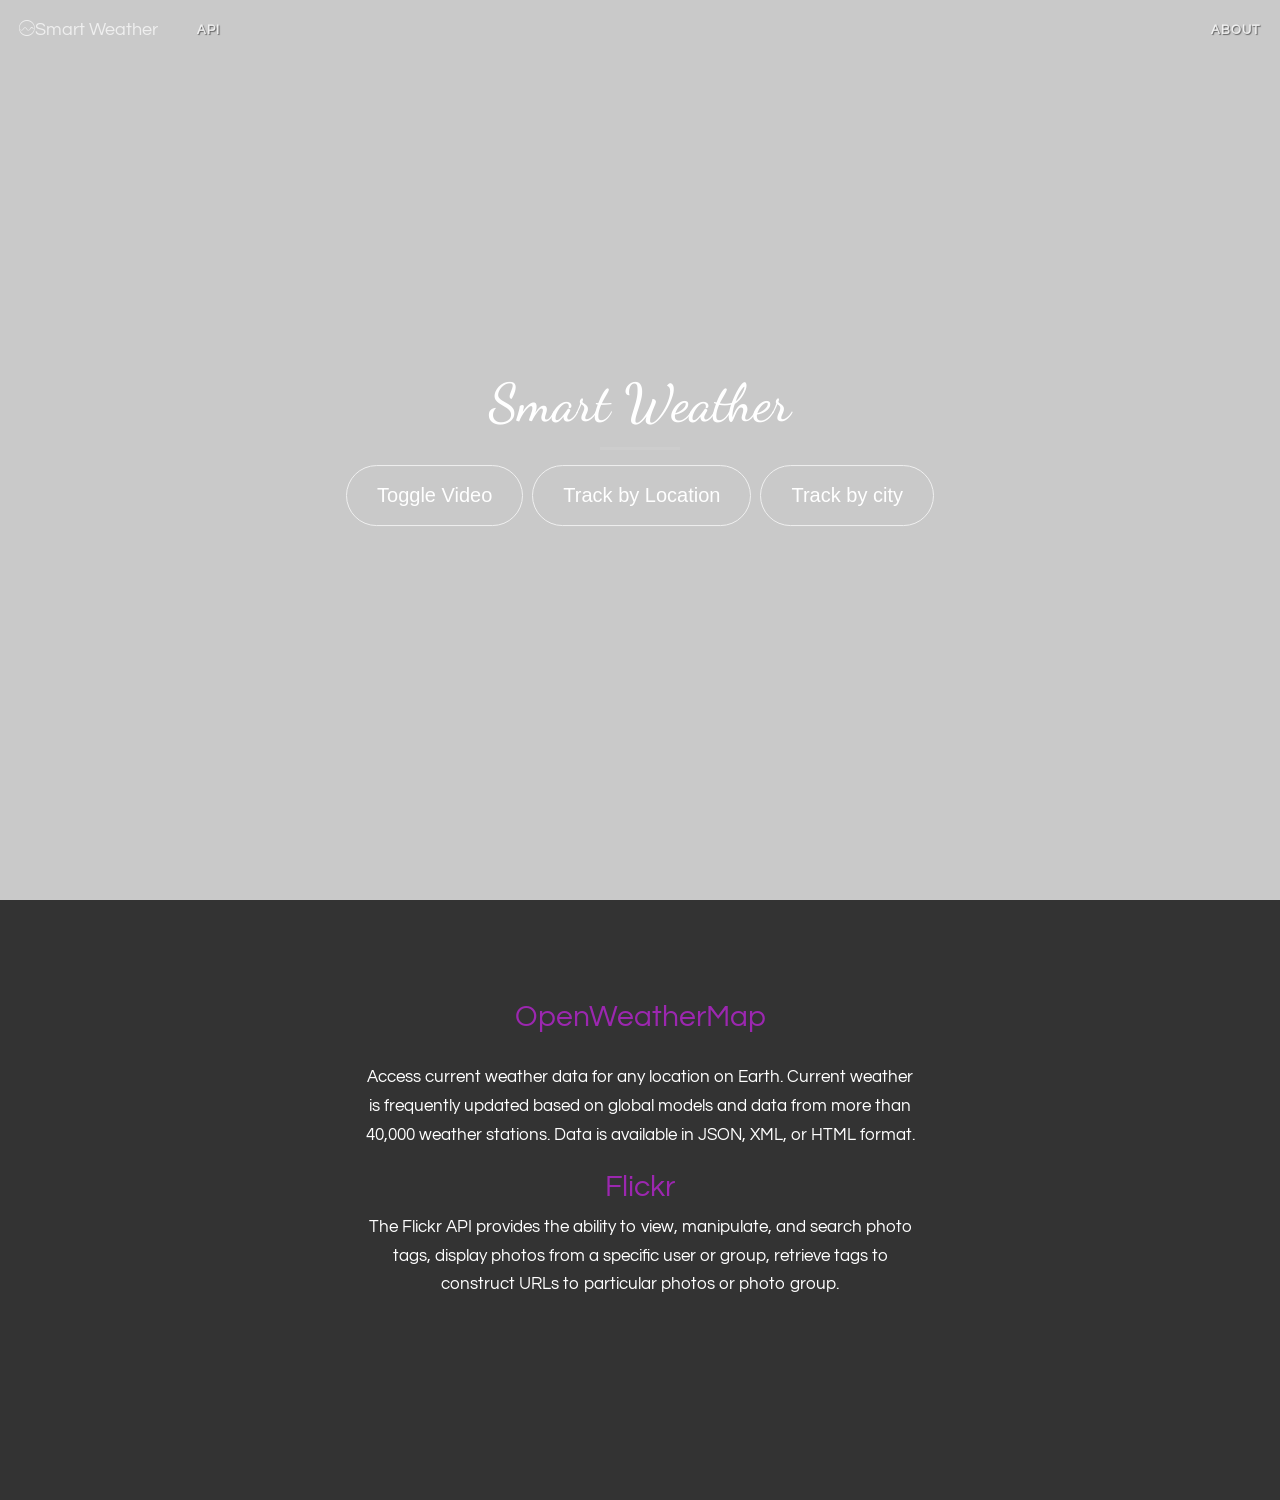
<file: SmartWeather-master/index.html>
<!DOCTYPE html>
<html>
  <head>
    <meta charset="utf-8">
    <title>Smart Weather App</title>
    <meta name="description" content="This is a free Bootstrap landing page theme created for BootstrapZero. Feature video background and one page design." />
    <meta name="viewport" content="width=device-width, initial-scale=1.0">
    <meta name="generator" content="Codeply">
    <link rel="stylesheet" href="./css/bootstrap.min.css" />
    <link rel="stylesheet" href="./css/animate.min.css" />
    <link rel="stylesheet" href="./css/ionicons.min.css" />
    <link rel="stylesheet" href="./css/styles.css" />
  </head>
  <body>
    <nav id="topNav" class="navbar navbar-default navbar-fixed-top">
        <div class="container-fluid">
            <div class="navbar-header">
                <button type="button" class="navbar-toggle collapsed" data-toggle="collapse" data-target="#bs-navbar">
                    <span class="sr-only">Toggle navigation</span>
                    <span class="icon-bar"></span>
                    <span class="icon-bar"></span>
                    <span class="icon-bar"></span>
                </button>
                <a class="navbar-brand page-scroll" href="#first"><i class="ion-ios-analytics-outline"></i>Smart Weather</a>
            </div>
            <div class="navbar-collapse collapse" id="bs-navbar">
              <ul class="nav navbar-nav">
                  <li>
                      <a class="page-scroll" href="#one">API</a>
                  </li>
              </ul>
                <ul class="nav navbar-nav navbar-right">
                    <li>
                        <a class="page-scroll" data-toggle="modal" title="A free Bootstrap video landing theme" href="#aboutModal">About</a>
                    </li>
                </ul>
            </div>
        </div>
    </nav>
    <header id="first">
        <div class="header-content">
            <div class="inner">
                <h1 class="cursive">Smart Weather</h1>
              <!--<h4>A free landing page theme with video background</h4>-->
                <hr>
                <a href="#video-background" id="toggleVideo" data-toggle="collapse" class="btn btn-primary btn-xl">Toggle Video</a> &nbsp; <a href="project.html" class="btn btn-primary btn-xl page-scroll">Track by Location</a> &nbsp; <a href="index1.html" class="btn btn-primary btn-xl page-scroll">Track by city</a>
            </div>
        </div>
        <video autoplay="" loop="" class="fillWidth fadeIn wow collapse in" data-wow-delay="0.5s" poster="https://s3-us-west-2.amazonaws.com/coverr/poster/Traffic-blurred2.jpg" id="video-background">
            <source src="https://s3-us-west-2.amazonaws.com/coverr/mp4/Traffic-blurred2.mp4" type="video/mp4">Your browser does not support the video tag. I suggest you upgrade your browser.
        </video>
    </header>
    <section class="bg-primary" id="one">
        <div class="container">
            <div class="row">
                <div class="col-lg-6 col-lg-offset-3 col-md-8 col-md-offset-2 text-center">
                    <h2 class="margin-top-0 text-primary"><a href="https://openweathermap.org/current" target="blank">OpenWeatherMap</a></h2>
                    <br>
                    <p>
                      Access current weather data for any location on Earth.
                      Current weather is frequently updated based on global models and data from more than 40,000 weather stations.
                      Data is available in JSON, XML, or HTML format.
                    </p>
                    <h2 class="margin-top-0 text-primary"><a href="https://www.flickr.com/services/api/" target="blank">Flickr</a></h2>
                    <p>
                      The Flickr API provides the ability to view, manipulate, and search photo tags, display photos from a specific user or group, retrieve tags to construct URLs to particular photos or photo group.
                    </p>
                </div>
            </div>
        </div>
    </section>
  <!--  <section id="three" class="no-padding">
        <div class="container-fluid">
            <div class="row no-gutter">
                <div class="col-lg-4 col-sm-6">
                    <a href="#galleryModal" class="gallery-box" data-toggle="modal" data-src="./assets/deer.jpg">
                        <img src="./assets/deer.jpg" class="img-responsive" alt="Image 1">
                        <div class="gallery-box-caption">
                            <div class="gallery-box-content">
                                <div>
                                    <i class="icon-lg ion-ios-search"></i>
                                </div>
                            </div>
                        </div>
                    </a>
                </div>
                <div class="col-lg-4 col-sm-6">
                    <a href="#galleryModal" class="gallery-box" data-toggle="modal" data-src="./assets/beach.jpg">
                        <img src="./assets/beach.jpg" class="img-responsive" alt="Image 2">
                        <div class="gallery-box-caption">
                            <div class="gallery-box-content">
                                <div>
                                    <i class="icon-lg ion-ios-search"></i>
                                </div>
                            </div>
                        </div>
                    </a>
                </div>
				<div class="clearfix hidden-lg"> </div>
                <div class="col-lg-4 col-sm-6">
                    <a href="#galleryModal" class="gallery-box" data-toggle="modal" data-src="./assets/lake.jpg">
                        <img src="./assets/lake.jpg" class="img-responsive" alt="Image 3">
                        <div class="gallery-box-caption">
                            <div class="gallery-box-content">
                                <div>
                                    <i class="icon-lg ion-ios-search"></i>
                                </div>
                            </div>
                        </div>
                    </a>
                </div>
                <div class="col-lg-4 col-sm-6">
                    <a href="#galleryModal" class="gallery-box" data-toggle="modal" data-src="./assets/bike.jpg">
                        <img src="./assets/bike.jpg" class="img-responsive" alt="Image 4">
                        <div class="gallery-box-caption">
                            <div class="gallery-box-content">
                                <div>
                                    <i class="icon-lg ion-ios-search"></i>
                                </div>
                            </div>
                        </div>
                    </a>
                </div>
				<div class="clearfix hidden-lg"> </div>
                <div class="col-lg-4 col-sm-6">
                    <a href="#galleryModal" class="gallery-box" data-toggle="modal" data-src="./assets/city.jpg">
                        <img src="./assets/city.jpg" class="img-responsive" alt="Image 5">
                        <div class="gallery-box-caption">
                            <div class="gallery-box-content">
                                <div>
                                    <i class="icon-lg ion-ios-search"></i>
                                </div>
                            </div>
                        </div>
                    </a>
                </div>
                <div class="col-lg-4 col-sm-6">
                    <a href="#galleryModal" class="gallery-box" data-toggle="modal" data-src="./assets/colors.jpg">
                        <img src="./assets/colors.jpg" class="img-responsive" alt="Image 6">
                        <div class="gallery-box-caption">
                            <div class="gallery-box-content">
                                <div>
                                    <i class="icon-lg ion-ios-search"></i>
                                </div>
                            </div>
                        </div>
                    </a>
                </div>
            </div>
        </div>
    </section>
    <section id="last">
        <div class="container">
            <div class="row">
                <div class="col-lg-8 col-lg-offset-2 text-center">
                    <h2 class="margin-top-0 wow fadeIn">Get in Touch</h2>
                    <hr class="primary">
                    <p>We love feedback. Fill out the form below and we'll get back to you as soon as possible.</p>
                </div>
                <div class="col-lg-10 col-lg-offset-1 text-center">
                    <form class="contact-form row">
                        <div class="col-md-4">
                            <label></label>
                            <input type="text" class="form-control" placeholder="Name">
                        </div>
                        <div class="col-md-4">
                            <label></label>
                            <input type="text" class="form-control" placeholder="Email">
                        </div>
                        <div class="col-md-4">
                            <label></label>
                            <input type="text" class="form-control" placeholder="Phone">
                        </div>
                        <div class="col-md-12">
                            <label></label>
                            <textarea class="form-control" rows="9" placeholder="Your message here.."></textarea>
                        </div>
                        <div class="col-md-4 col-md-offset-4">
                            <label></label>
                            <button type="button" data-toggle="modal" data-target="#alertModal" class="btn btn-primary btn-block btn-lg">Send <i class="ion-android-arrow-forward"></i></button>
                        </div>
                    </form>
                </div>
            </div>
        </div>
    </section>
    <div id="galleryModal" class="modal fade" tabindex="-1" role="dialog" aria-hidden="true">
        <div class="modal-dialog modal-lg">
        <div class="modal-content">
        	<div class="modal-body">
        		<img src="" id="galleryImage" class="img-responsive" />
        		<p>
        		    <br/>
        		    <button class="btn btn-primary btn-lg center-block" data-dismiss="modal" aria-hidden="true">Close <i class="ion-android-close"></i></button>
        		</p>
        	</div>
        </div>
        </div>
    </div>-->
    <div id="aboutModal" class="modal fade" tabindex="-1" role="dialog" aria-hidden="true">
        <div class="modal-dialog">
        <div class="modal-content">
        	<div class="modal-body">
        		<h2 class="text-center">Smart Weather</h2>
        		<p class="text-justify">
        		    This application allows the user to check weather information based on their location.
                It also allows user to make query based search. The user can enter city name and get information.
        		</p>
        		<br/>
        		<button class="btn btn-primary btn-lg center-block" data-dismiss="modal" aria-hidden="true"> OK </button>
        	</div>
        </div>
        </div>
    </div>
    <!--<div id="alertModal" class="modal fade" tabindex="-1" role="dialog" aria-hidden="true">
        <div class="modal-dialog modal-sm">
        <div class="modal-content">
        	<div class="modal-body">
        		<h2 class="text-center">Nice Job!</h2>
        		<p class="text-center">Thanks! .</p>
        		<br/>
        		<button class="btn btn-primary btn-lg center-block" data-dismiss="modal" aria-hidden="true">OK <i class="ion-android-close"></i></button>
        	</div>
        </div>
        </div>
    </div>-->
    <!--scripts loaded here -->
    <script src="./js/jquery.min.js"></script>
    <script src="./js/bootstrap.min.js"></script>
    <script src="./js/jquery.easing.min.js"></script>
    <script src="./js/wow.js"></script>
    <script src="./js/scripts.js"></script>
  </body>
</html>
</file>
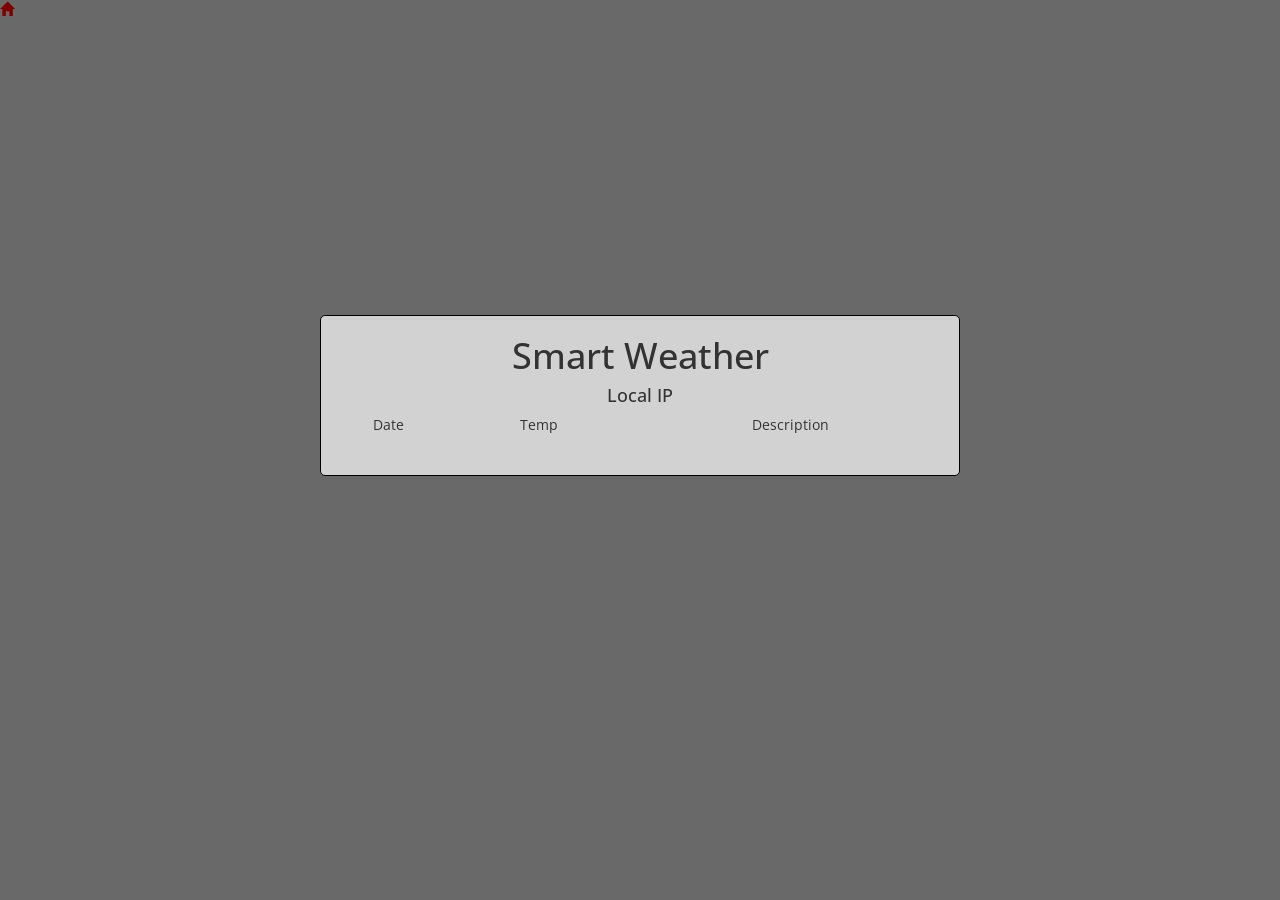
<file: SmartWeather-master/project.html>
<!DOCTYPE html>
<html>
<head>
  <meta name="viewport" content="width=device-width, initial-scale=1">
    <link rel="stylesheet" href="https://maxcdn.bootstrapcdn.com/bootstrap/3.3.7/css/bootstrap.min.css">
    <script src="https://ajax.googleapis.com/ajax/libs/jquery/3.1.1/jquery.min.js"></script>
    <script src="https://maxcdn.bootstrapcdn.com/bootstrap/3.3.7/js/bootstrap.min.js"></script>
  <meta charset="utf-8">
  <meta name="viewport" content="width=device-width, initial-scale=1">
  <title>Smart Weather</title>
  <link href="https://fonts.googleapis.com/css?family=Open+Sans" rel="stylesheet">
  <link rel="stylesheet" href="wx25.css">
</head>
<body >
  <div>
    <a href="index.html">
              <span class="glyphicon glyphicon-home"></span>
            </a>
  <div id="imageSupport">
  <div id="shell">

  <section id="main">
    <h1 id="city">Smart Weather</h1>
    <h4 id="source">Local IP</h4>
    <table id="temp_table">
      <thead><td>Date</td><td>Temp</td><td>Description</td></thead>
      <tbody id="temperature"></tbody>
    </table>

<span id="weather"></span><br>
      <img id="icon">

  </section>
  </div>
  </div>

<script src="wx25.js"></script>
</body>
</html>
</file>
<file: SmartWeather-master/wx25.css>
body {
  background-color: #696969;
  font-family: 'Open Sans', sans-serif;
	background-size:cover !important;
}
#sup
{
	display:inline;

}

#imageSupport {
  width: 100%;
  height: 100%;
  background-size: 100%;
}


#shell {
  position: absolute;
  top: 35%;
  width: 100%;
  text-align: center;
}


#main {
  width: 50%;
  margin: auto;
  border: solid 1px black;
  border-radius: 5px;
  background-color: rgba(255, 255, 255, 0.7)
}

a {
  color: #800000;
}

#temp_table{
  width: 100%;
}
</file>
<file: SmartWeather-master/css/styles.css>
/*

Landing Zero theme - A free landing page theme from BootstrapZero
http://www.bootstrapzero.com

*/

@import url(https://fonts.googleapis.com/css?family=Questrial);
@import url(http://fonts.googleapis.com/css?family=Dancing+Script:700);

html,
body {
    width: 100%;
    height: 100%;
}

body {
    font-family: 'Questrial','Helvetica Neue',Arial,sans-serif;
    background-color: #282828;
    color: #d3d3d3;
    webkit-tap-highlight-color: #222;
}

hr {
    max-width: 80px;
    border-width: 3px;
    opacity: 0.09;
    margin-top: 15px;
    margin-bottom: 15px;
}

hr.light {
    border-color: #fff;
}

a {
    color: #9c27b0;
    -webkit-transition: all .35s;
    -moz-transition: all .35s;
    transition: all .35s;
}

a:hover,
a:focus {
    color: #9c27c1;
    outline: 0;
}

h1,h2,h3,h4,h5,h6 {
    font-family: 'Questrial','Helvetica Neue',Arial,sans-serif;
}

p {
    font-size: 17px;
    line-height: 1.7;
    margin-bottom: 20px;
}

.wide-space {
    letter-spacing: 1.6px;
}

.icon-lg {
    font-size: 50px;
    line-height: 18px;
}

.bg-primary {
    background-color: #333;
}

.bg-dark {
    color: #eee;
    background-color: #222;
}

.cursive {
    font-family: 'Dancing Script', cursive;
    text-transform: none;
}

.text-faded {
    color: rgba(245,245,245,0.7);
}

.text-dark {
    color: #111;
}

.text-primary {
    color: #9c27b0;
}

.modal-content {
    background-color: #1d1d1d;
}

section {
    padding: 70px 0;
}

aside {
    padding: 50px 0;
}

footer {
    padding: 15px;
}

.no-padding {
    padding: 0;
}

.navbar-default {
    border-color: rgba(35,35,35,.05);
    font-family: 'Questrial','Helvetica Neue',Arial,sans-serif;
    background-color: #222;
    -webkit-transition: all .4s;
    -moz-transition: all .4s;
    transition: all .4s;
}

.navbar-header > .navbar-brand {
    font-family: 'Questrial','Helvetica Neue',Arial,sans-serif;
    color: #9c27b0;
    padding: 15px;
    -webkit-transition: padding .2s ease-in;
    -moz-transition: padding .2s ease-in;
    transition: padding .2s ease-in;
}

.navbar-header > .navbar-brand:hover,
.navbar-header > .navbar-brand:focus {
    color: #8b27b0;
}

.navbar-default .navbar-toggle:focus, .navbar-default .navbar-toggle:hover {
    background-color: #181818;
}
.navbar-default .navbar-toggle, .navbar-default .navbar-collapse {
    border-color: transparent;
}

.navbar-default .nav > li>a,
.navbar-default .nav>li>a:focus {
    text-transform: uppercase;
    font-size: 13px;
    font-weight: 700;
    color: #eee;
}

.navbar-default .nav > li>a:hover,
.navbar-default .nav>li>a:focus:hover {
    color: #9c27b0;
}

.navbar-default .nav > li.active>a,
.navbar-default .nav>li.active>a:focus {
    color: #9c27b0 !important;
    background-color: transparent;
}

.navbar-default .nav > li.active>a:hover,
.navbar-default .nav>li.active>a:focus:hover
{
    background-color: transparent;
}


@media(min-width:768px) {
    .navbar-default {
        border-color: transparent;
        background-color: transparent;
        min-height: 60px;
    }

    .navbar-header > .navbar-brand {
        color: rgba(255,255,255,0.7);
        padding: 19px;
    }

    .navbar-default .navbar-header .navbar-brand:hover,
    .navbar-default .navbar-header .navbar-brand:focus {
        color: #f4f4f4;
    }

    .navbar-default .nav > li>a,
    .navbar-default .nav>li>a:focus {
        color: rgba(255,255,255,0.8);
        padding: 20px;
        letter-spacing: 1.1px;
        text-shadow: 1px 1px 1px rgba(60,60,60,0.7);
    }

    .navbar-default .nav > li>a:hover,
    .navbar-default .nav>li>a:focus:hover {
        color: #fefefe;
    }

    .navbar-default.affix {
        border-color: rgba(34,34,34,.05);
        background-color: #222;
    }

    .navbar-default.affix .navbar-header .navbar-brand {
        font-size: 15px;
        color: #9c27b0;
        padding: 20px;
        letter-spacing: 1px;
    }

    .navbar-default.affix .navbar-header .navbar-brand:hover,
    .navbar-default.affix .navbar-header .navbar-brand:focus {
        color: #8b27b0;
    }

    .navbar-default.affix .nav > li>a,
    .navbar-default.affix .nav>li>a:focus {
        color: #ddd;
        text-shadow: 1px 1px 1px rgba(30,30,30,0.7);
    }

    .navbar-default.affix .nav > li>a:hover,
    .navbar-default.affix .nav>li>a:focus:hover {
        color: #9c27b0;
    }
}

header {
    position: relative;
    min-height: auto;
    text-align: center;
    color: #fff;
    width: 100%;
    background-color: #c9c9c9;
    background-image: url('https://splashbase.s3.amazonaws.com/lifeofpix/regular/Life-of-Pix-free-stock-photos-Slate-Stone-Xeromatic-1440x953.jpg');
    background-position: center;
    -webkit-background-size: cover;
    -moz-background-size: cover;
    background-size: cover;
    -o-background-size: cover;
}

header .header-content {
    position: relative;
    width: 100%;
    padding: 100px 15px;
    text-align: center;
    z-index: 2;
}

header .header-content .inner h1 {
    margin-top: 0;
    margin-bottom: 0;
}

header .header-content .inner p {
    margin-bottom: 50px;
    font-size: 16px;
    font-weight: 300;
    color: rgba(255,255,255,0.7);
}

#video-background {
  position: absolute;
  right: 0; 
  bottom: 0;
  min-width: 100%; 
  min-height: 100%;
  width: auto; 
  height: auto;
  z-index: 1;
}

#video-background.collapsing {
  display:none;
}

footer {
    background-color:#2d2d2d;
}

@media(min-width:768px) {
    .icon-lg {
        font-size: 80px;
    }
    
    header {
        min-height: 100%;
    }

    header .header-content {
        position: absolute;
        top: 50%;
        padding: 0 50px;
        -webkit-transform: translateY(-50%);
        -ms-transform: translateY(-50%);
        transform: translateY(-50%);
    }

    header .header-content .inner {
        margin-right: auto;
        margin-left: auto;
        max-width: 1000px;
    }

    header .header-content .inner h1 {
        font-size: 53px;
    }

    header .header-content .inner p {
        margin-right: auto;
        margin-left: auto;
        max-width: 80%;
        font-size: 18px;
    }
    
    section {
        min-height: 600px;
        padding: 100px 0;
    }

}

.form-control {
    display: block;
    width: 100%;
    height: 35px;
    padding: 6px 12px;
    font-size: 14px;
    line-height: 1.5;
    color: #eee;
    background-color: #36333d;
    background-image: none;
    border: 1px solid #36333d;
    border-radius: 4px;
    box-shadow: inset 0 1px 1px rgba(0, 0, 0, 0.075);
    transition: border-color ease-in-out .15s, box-shadow ease-in-out .15s;
}

.form-control:focus {
    color: #222;
    background-color: #ccc;
    box-shadow: none;
}

textarea {
    resize: none;
}

.margin-top-0 {
    margin-top: 0;
}

.feature {
    margin: 50px auto 0;
    max-width: 400px;
}

@media(min-width:992px) {
    .feature {
        margin: 20px auto 0;
    }
}

.feature p {
    margin-bottom: 0;
}

.call-to-action h2 {
    margin: 0 auto 20px;
}

.gallery-box {
    display: block;
    position: relative;
    margin: 0 auto;
    max-width: 650px;
    overflow:hidden;
}

.gallery-box .gallery-box-caption {
    display: block;
    position: absolute;
    bottom: 0;
    width: 100%;
    height: 100%;
    text-align: center;
    color: #fff;
    opacity: 0;
    background: rgba(44,44,44,.8);
    -webkit-transition: all .35s;
    -moz-transition: all .35s;
    transition: all .35s;
}

.gallery-box .gallery-box-caption .gallery-box-content {
    position: absolute;
    top: 50%;
    width: 100%;
    text-align: center;
    transform: translateY(-50%);
}

.gallery-box:hover .gallery-box-caption {
    opacity: 1;
}

.gallery-box:hover img {
    -webkit-transform: scale(1.1);
    -ms-transform: scale(1.1);
    transform: scale(1.1);
}

.gallery-box img {
    -webkit-transition: all 300ms ease-in-out;
    transition: all 300ms ease-in-out;
}

.no-gutter > [class*=col-] {
    padding-right: 0;
    padding-left: 0;
}

.btn-default {
    border-color: #fff;
    color: #222;
    background-color: #fff;
    -webkit-transition: all .35s;
    -moz-transition: all .35s;
    transition: all .35s;
}

.btn-default:hover,
.btn-default:focus,
.btn-default.focus,
.btn-default:active,
.btn-default.active,
.open > .dropdown-toggle.btn-default {
    border-color: #ededed;
    color: #222;
    background-color: #f2f2f2;
    opacity: 0.7;
}

.btn-default:active,
.btn-default.active,
.open > .dropdown-toggle.btn-default {
    background-image: none;
}

.btn-default.disabled,
.btn-default[disabled],
fieldset[disabled] .btn-default,
.btn-default.disabled:hover,
.btn-default[disabled]:hover,
fieldset[disabled] .btn-default:hover,
.btn-default.disabled:focus,
.btn-default[disabled]:focus,
fieldset[disabled] .btn-default:focus,
.btn-default.disabled.focus,
.btn-default[disabled].focus,
fieldset[disabled] .btn-default.focus,
.btn-default.disabled:active,
.btn-default[disabled]:active,
fieldset[disabled] .btn-default:active,
.btn-default.disabled.active,
.btn-default[disabled].active,
fieldset[disabled] .btn-default.active {
    border-color: #fff;
    background-color: #fff;
    opacity: 0.7;
}

.btn-default .badge {
    color: #fff;
    background-color: #222;
}

.btn.btn-primary {
    background-color: transparent;
    border:1px solid #f0f0f0;
    border-color:#f0f0f0;
    -webkit-transition: all .35s;
    -moz-transition: all .35s;
    transition: all .35s;
}

.btn.btn-primary:hover {
    opacity: 0.7;
}

.btn {
    border: 0;
    border-radius: 290px;
    font-family: 'Helvetica Neue',Arial,sans-serif;
}

.btn-xl {
    padding: 15px 30px;
    font-size: 20px;
}

::-moz-selection {
    text-shadow: none;
    color: #fff;
    background: #222;
}

::selection {
    text-shadow: none;
    color: #fff;
    background: #222;
}

img::selection {
    color: #fff;
    background: 0 0;
}

img::-moz-selection {
    color: #fff;
    background: 0 0;
}
</file>
